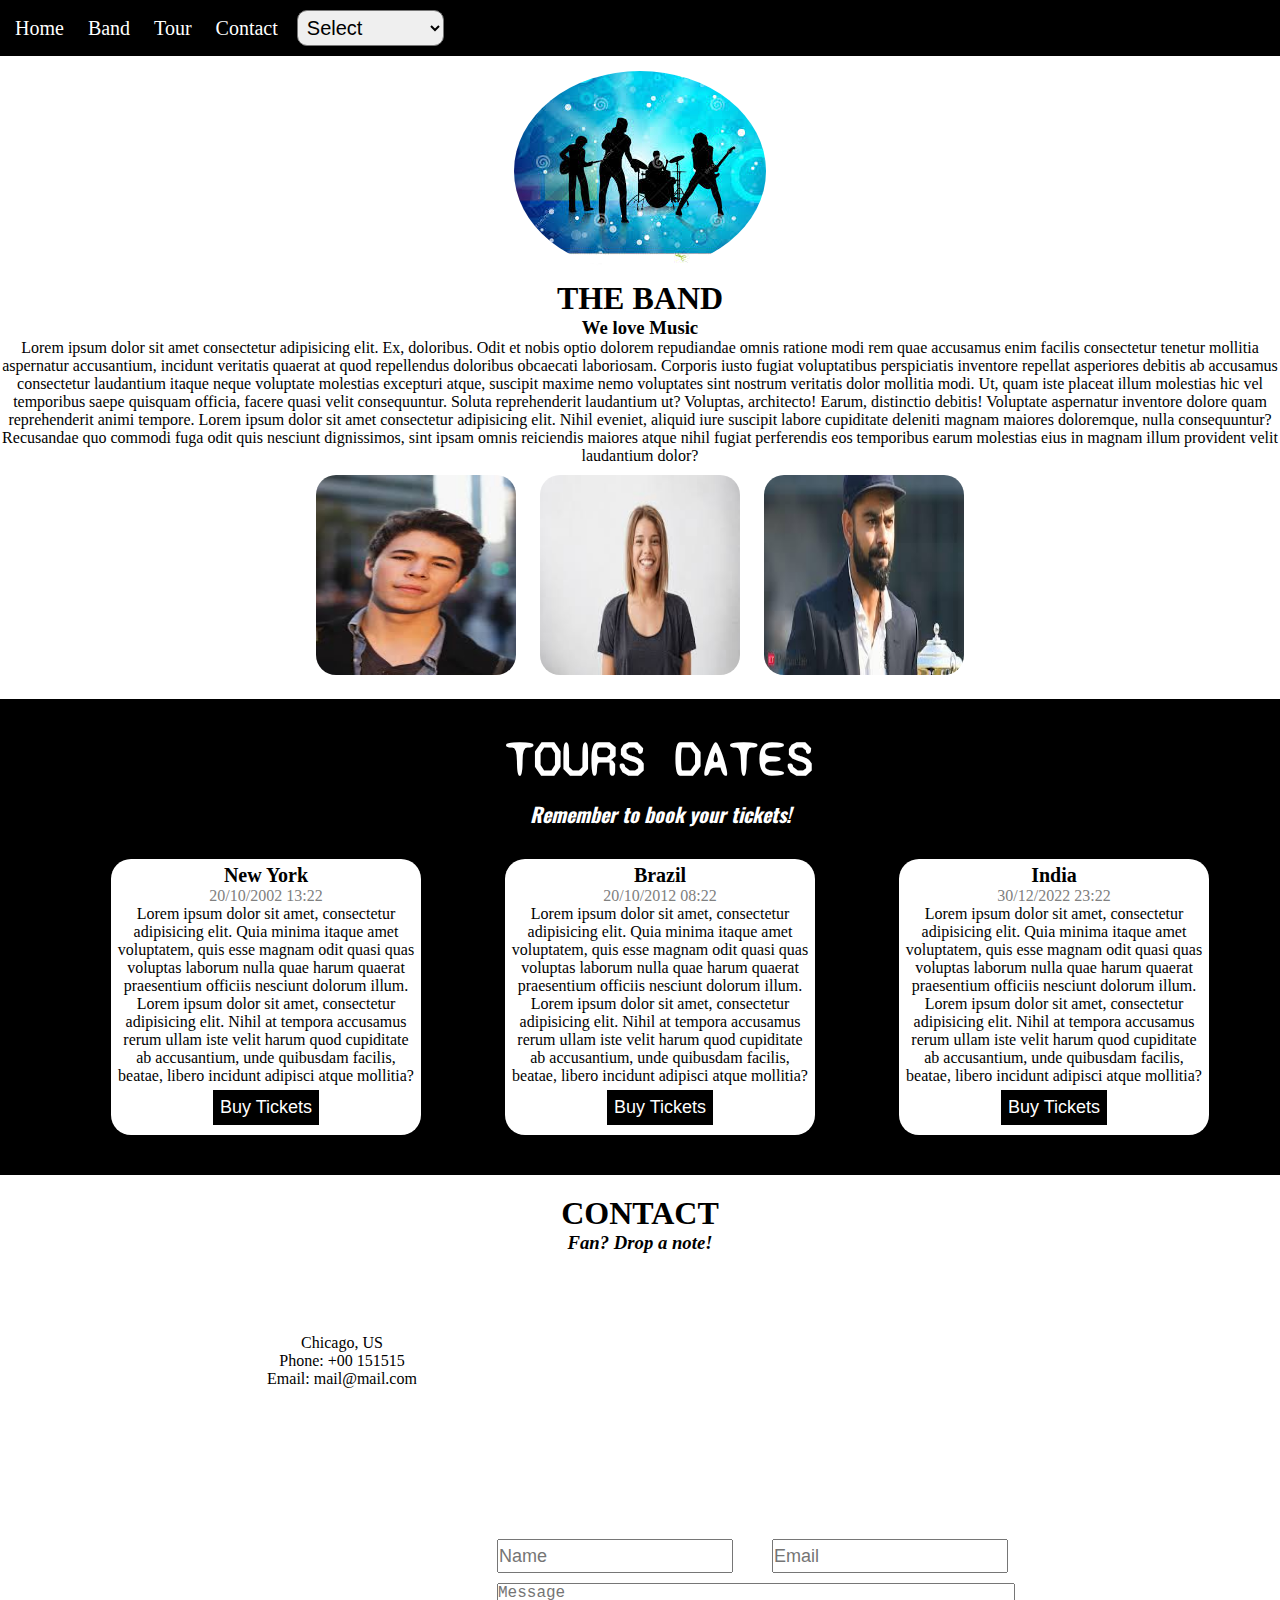
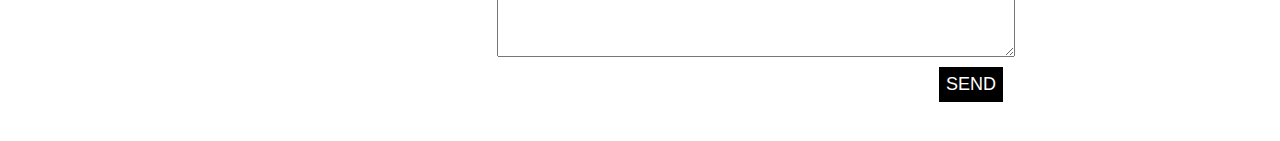
<file: index.html>
<!DOCTYPE html>
<head>
	<title>Music</title>
	<link href="https://fonts.googleapis.com/css2?family=Oswald:wght@500&family=Syne+Mono&display=swap" rel="stylesheet">
	<link rel="stylesheet" href="style.css">
</head>
<body>
	<nav>
		<a href="#">Home</a>
		<a href="#band">Band</a>
		<a href="#tour">Tour</a>
		<a href="#contact">Contact</a>
		<select name="navbar" id="dorpdown" style="color:black;">
			<option value="Default">Select</option>
			<option value="Merchendise">Merchendise</option>
			<option value="Media">Media</option>
			<option value="Extra">Extra</option>
		</select>
	</nav>
	<div id="band">
		<img src="./logo.jpeg" alt="Band Logo" style="border-radius:100%; margin: 5px;">
		<h1 id="title">THE BAND</h1>
		<h3 class="sub-title">We love Music</h3>
		<p class="details">Lorem ipsum dolor sit amet consectetur adipisicing elit. Ex, doloribus. Odit et nobis optio dolorem repudiandae omnis ratione modi rem quae accusamus enim facilis consectetur tenetur mollitia aspernatur accusantium, incidunt veritatis quaerat at quod repellendus doloribus obcaecati laboriosam. Corporis iusto fugiat voluptatibus perspiciatis inventore repellat asperiores debitis ab accusamus consectetur laudantium itaque neque voluptate molestias excepturi atque, suscipit maxime nemo voluptates sint nostrum veritatis dolor mollitia modi. Ut, quam iste placeat illum molestias hic vel temporibus saepe quisquam officia, facere quasi velit consequuntur. Soluta reprehenderit laudantium ut? Voluptas, architecto! Earum, distinctio debitis! Voluptate aspernatur inventore dolore quam reprehenderit animi tempore. Lorem ipsum dolor sit amet consectetur adipisicing elit. Nihil eveniet, aliquid iure suscipit labore cupiditate deleniti magnam maiores doloremque, nulla consequuntur? Recusandae quo commodi fuga odit quis nesciunt dignissimos, sint ipsam omnis reiciendis maiores atque nihil fugiat perferendis eos temporibus earum molestias eius in magnam illum provident velit laudantium dolor?</p>
		<div class="musician">
			<img src="./musician1.jpeg" alt="musician1" class="musician">
			<img src="./musician2.jpeg" alt="musician2" class="musician">
			<img src="./musician3.jpeg" alt="musician3" class="musician">
		</div>
	</div>
	<div id="tour">
		<h1 id="tour-title">TOURS DATES</h1>
		<h3 id="tour-subtitle"><i>Remember to book your tickets!</i></h3>
		<div class="tours">
			<span class="title"><b>New York</b></span>
			<br>
			<span class="date">20/10/2002 13:22</span>
			<p>Lorem ipsum dolor sit amet, consectetur adipisicing elit. Quia minima itaque amet voluptatem, quis esse magnam odit quasi quas voluptas laborum nulla quae harum quaerat praesentium officiis nesciunt dolorum illum. Lorem ipsum dolor sit amet, consectetur adipisicing elit. Nihil at tempora accusamus rerum ullam iste velit harum quod cupiditate ab accusantium, unde quibusdam facilis, beatae, libero incidunt adipisci atque mollitia?</p>
			<button>Buy Tickets</button>
		</div>
		<div class="tours">
			<span class="title"><b>Brazil</b></span>
			<br>
			<span class="date">20/10/2012 08:22</span>
			<p>Lorem ipsum dolor sit amet, consectetur adipisicing elit. Quia minima itaque amet voluptatem, quis esse magnam odit quasi quas voluptas laborum nulla quae harum quaerat praesentium officiis nesciunt dolorum illum. Lorem ipsum dolor sit amet, consectetur adipisicing elit. Nihil at tempora accusamus rerum ullam iste velit harum quod cupiditate ab accusantium, unde quibusdam facilis, beatae, libero incidunt adipisci atque mollitia?</p>
			<button>Buy Tickets</button>
		</div>
		<div class="tours">
			<span class="title"><b>India</b></span>
			<br>
			<span class="date">30/12/2022 23:22</span>
			<p>Lorem ipsum dolor sit amet, consectetur adipisicing elit. Quia minima itaque amet voluptatem, quis esse magnam odit quasi quas voluptas laborum nulla quae harum quaerat praesentium officiis nesciunt dolorum illum. Lorem ipsum dolor sit amet, consectetur adipisicing elit. Nihil at tempora accusamus rerum ullam iste velit harum quod cupiditate ab accusantium, unde quibusdam facilis, beatae, libero incidunt adipisci atque mollitia?</p>
			<button>Buy Tickets</button>
		</div>
	</div>
	<div id="contact">
		<h1 id="contact-title">CONTACT</h1>
		<h3 id="contact-subtitle"><i>Fan? Drop a note!</i></h3>
		<p id="address">
			Chicago, US<br>Phone: +00 151515<br>Email: mail@mail.com
		</p>
		<form action="" id="forms">
			<input type="text" name="name" id="name" placeholder="Name">
			<input type="text" name="email" id="email" placeholder="Email">
			<textarea name="message" id="message" cols="20" rows="4" placeholder="Message"></textarea>
			<button type="submit">SEND</button>
		</form>
	</div>
</body>
</html>
</file>
<file: style.css>
* {
	margin: 0;
	padding: 0;
}

nav {
	background: black;
	color: white;
	padding: 10px;
}
nav a, nav select {
	text-decoration: none;
	color: white;
	font-size: 20px;
	margin-right: 10px;
	padding: 5px;
	border-radius: 10px;
}
nav a:hover {
	background: gray;
}
#band { 
	text-align: center;
	margin: 10px auto;
}
.musician {
	display: inline;
	height: 200px;
	width: 200px;
	border-radius: 20px;
	margin: 10px;
}
#tour {
	background: black;
	color: white;
	text-align: center;
	padding: 20px;
	width: 100%;
}
.tours {
	display: inline-block;
	width: 300px;
	background: white;
	padding: 5px;
	color: black;
	border-radius: 20px;
	margin: 20px 40px;
}
#tour-title {
	font-family: 'Syne Mono', monospace;
	font-size: 50px;
	margin: 10px;
}
#tour-subtitle {
	font-family: 'Oswald', sans-serif;

	font-size: 20px;
	margin: 10px;
}
.tours .title {
	font-size: 20px;
}
.tours .date {
	color: gray;
}
.tours button {
	background: black;
	color: white;
	font-size: large;
	margin: 5px;
	padding: 5px;
	border: 2px solid black;
	cursor: pointer;
}
.tours button:hover {
	background: gray;
	color: black;
	border-color: gray;
}
#contact {
	margin: auto;
	width: 70%;
	text-align: center;
	padding: 20px;
}
#address {
	float: left;
	width: 300px;
	height: 250px;
	box-sizing: border-box;
	padding-top: 80px;	
}
#forms {
	float: right;
	margin-right: 50px;
	padding: 30px;
	text-align: right;
	width: max-content;
}
#forms * {
	margin: 5px;
	font-size: large;
}
#name, #email {
	height: 30px;

}
#email {
	margin-left: 30px;
	margin-right: 0;
}
textarea {
	display: block;
	font-size: large;
	width: 100%;
}
form button {
	background: black;
	color: white;
	margin: 5px;
	padding: 5px;
	border: 2px solid black;
	cursor: pointer;
}
</file>
